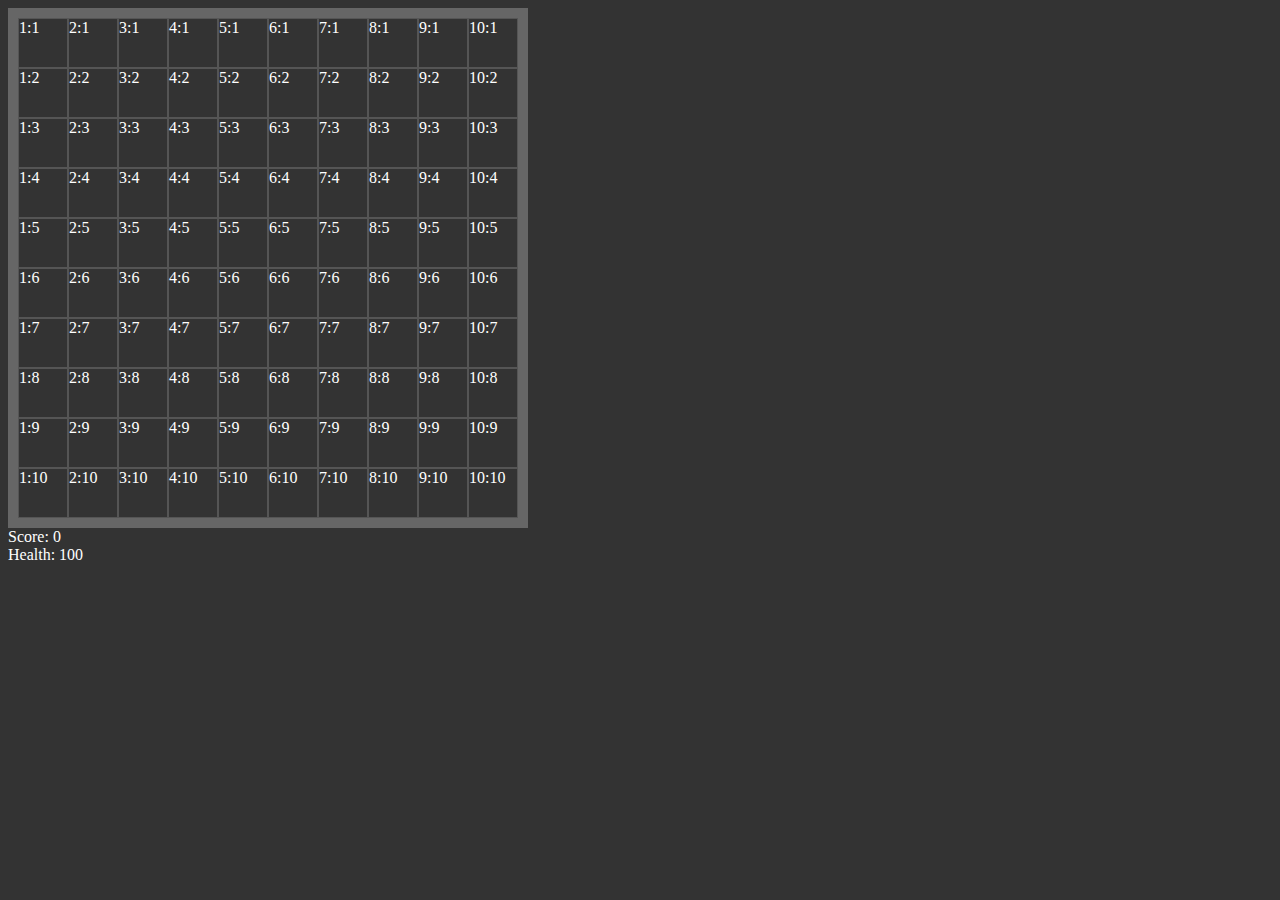
<file: index.html>
<html>
    <head>
        <link rel="stylesheet" href="game.css">
    </head>
    <body onkeydown="action()">
        <div class="gameMap" id="gameMap">

        </div>
        <div id="gameScore"></div>
        <div id="gameHealth"></div>
        <script src="game.js"></script>
    </body>
</html>
</file>
<file: game.css>
body {
    background-color: #333;
    color: white;
}
.gameMap {
    height: 500px;
    width: 500px;
    border: 10px solid #666;
}
.gameMap > div {
    width: 48px;
    height: 48px;
    border: 1px solid #555;
    float: left;
}
.gameMap > .pac {
    background-image: url(https://icons.iconarchive.com/icons/mazenl77/I-like-buttons-3a/32/Cute-Ball-Games-icon.png);
    background-repeat: no-repeat;
    background-position: center;
}
.gameMap > .coin {
    background-image: url(https://icons.iconarchive.com/icons/custom-icon-design/pretty-office-11/48/coin-us-dollar-icon.png);
    background-repeat: no-repeat;
    background-position: center;
}
.gameMap > .bomb {
    background-image: url(https://icons.iconarchive.com/icons/oxygen-icons.org/oxygen/48/Actions-edit-bomb-icon.png);
    background-repeat: no-repeat;
    background-position: center;
}
</file>
